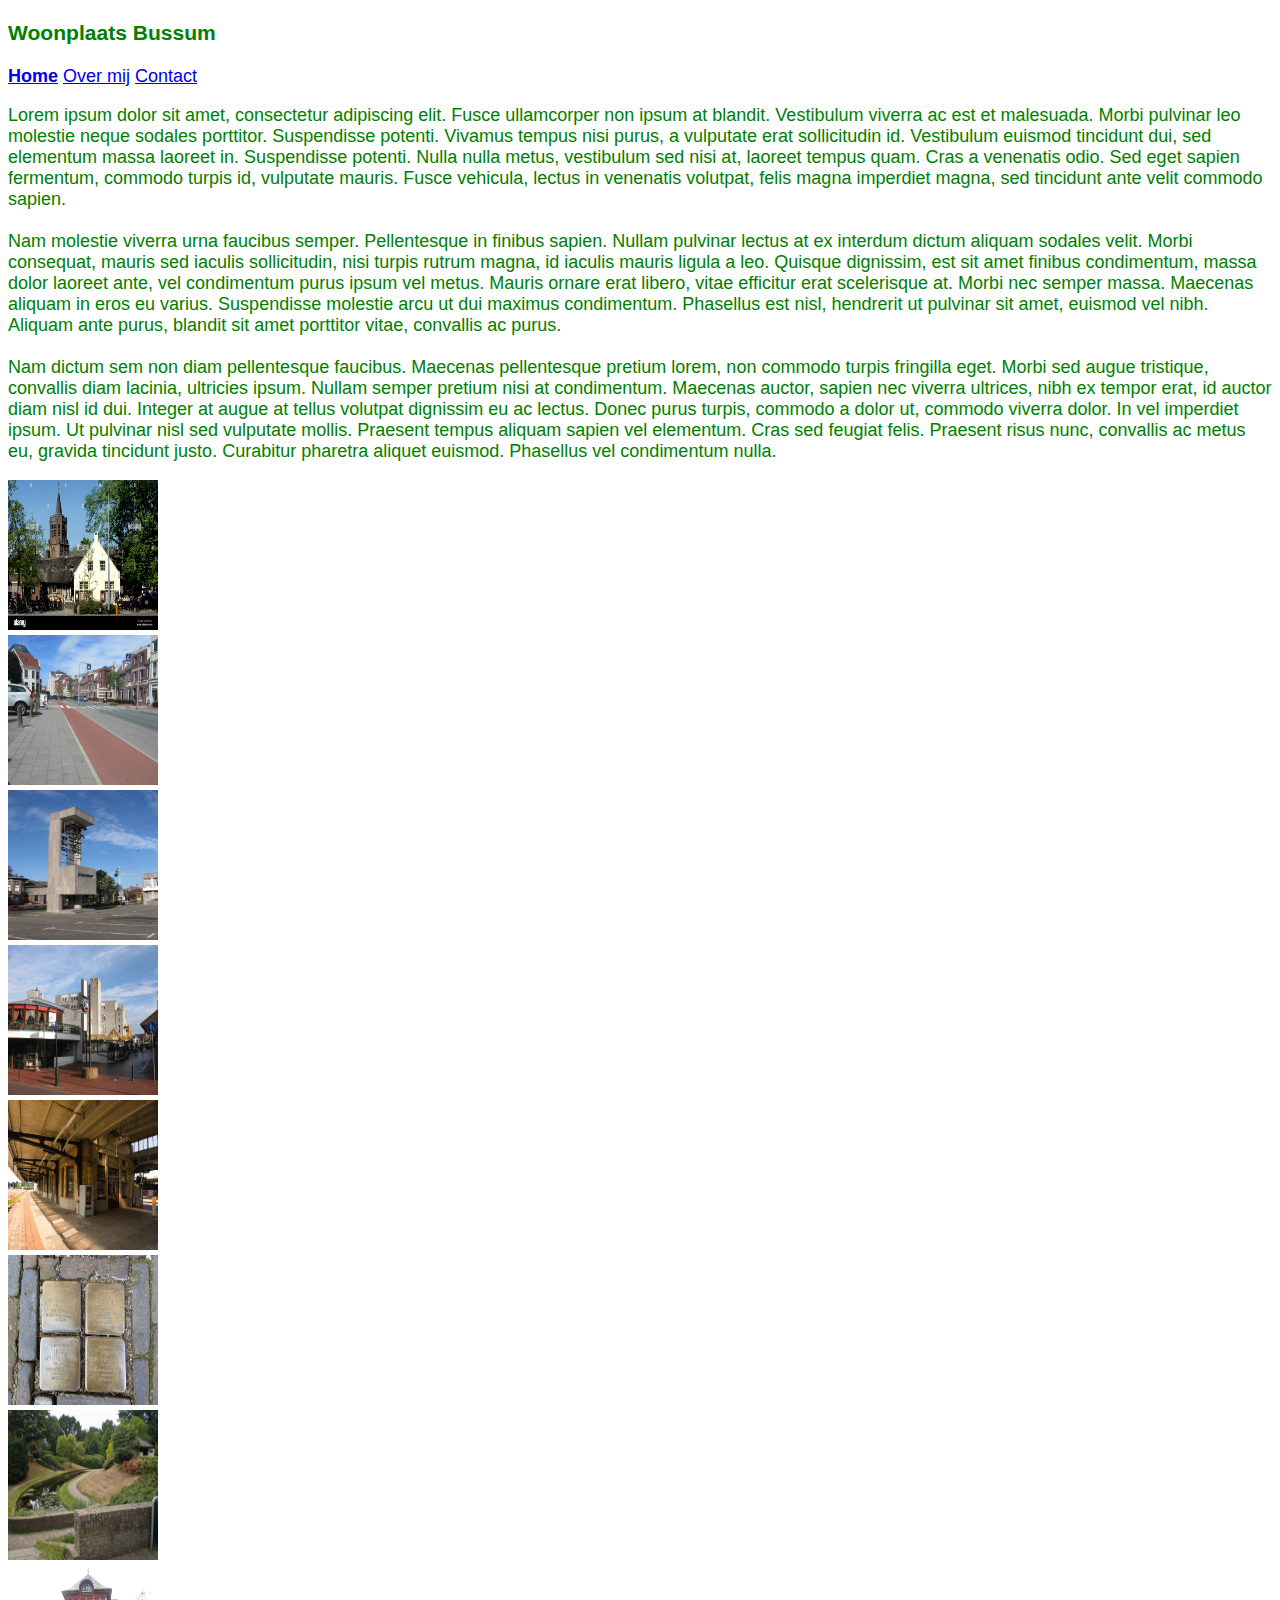
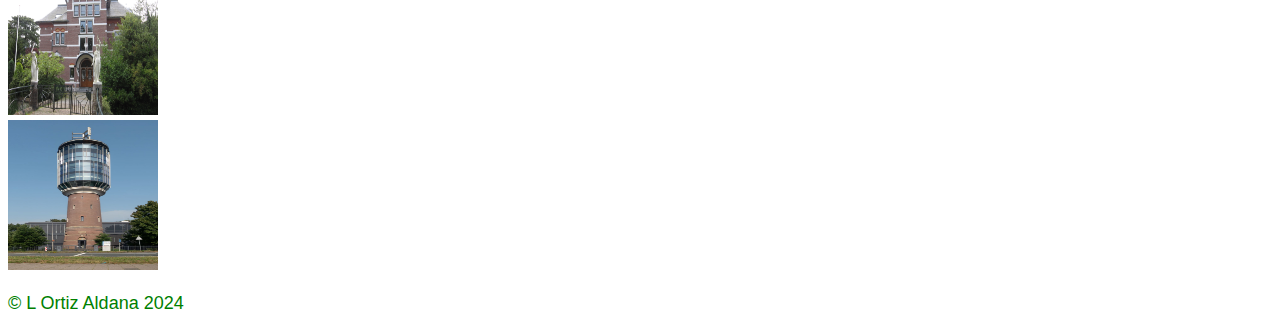
<file: index.html>
<!DOCTYPE html>
<html lang="nl">
<head>
<meta charset="utf-8">
<meta name="viewport" content="width=device-width, initial-scale=1">
<!-- Bootstrap-CSS -->
<link
href="https://cdn.jsdelivr.net/npm/bootstrap@5.3.0-alpha1/dist/css/bootstrap.min.css" rel="stylesheet"
integrity=
"sha384-GLhlTQ8iRABdZLl6O3oVMWSktQOp6b7In1Zl3/Jr59b6EGGoI1aFkw7cmDA6j6gD"
crossorigin="anonymous">
<style type="text/css">body{font-family: Verdana, sans-serif; font-size: 18px; color: green;}input[type="text"], input[type="email"], textarea, select, button{display: block;margin: 15px 0px;}</style>
<title>opdracht les22</title>
</head>
<body class="d-flex h-100 text-center text-white bg-dark">
<div class="cover-container d-flex w-100 h-100 p-3 mx-auto flex-column">
<header class="container-xs">
<div>
<h3 class="aling-self-center" >Woonplaats Bussum</h3>
<nav class="navbar navbar-dark bg-dark">
<a class="nav-link active" aria-current="page" href="index.html"><b>Home</b></a>
<a class="nav-link" href="overmij.html">Over mij</a>
<a class="nav-link" href="contact.html">Contact</a>
</nav>
</div>
</header>
<main class="px-3">
<p class="lead"> Lorem ipsum dolor sit amet, consectetur adipiscing elit. Fusce ullamcorper non ipsum at blandit. Vestibulum viverra ac est et malesuada. Morbi pulvinar leo molestie neque sodales porttitor. Suspendisse potenti. Vivamus tempus nisi purus, a vulputate erat sollicitudin id. Vestibulum euismod tincidunt dui, sed elementum massa laoreet in. Suspendisse potenti. Nulla nulla metus, vestibulum sed nisi at, laoreet tempus quam. Cras a venenatis odio. Sed eget sapien fermentum, commodo turpis id, vulputate mauris. Fusce vehicula, lectus in venenatis volutpat, felis magna imperdiet magna, sed tincidunt ante velit commodo sapien.<br>
<br>Nam molestie viverra urna faucibus semper. Pellentesque in finibus sapien. Nullam pulvinar lectus at ex interdum dictum aliquam sodales velit. Morbi consequat, mauris sed iaculis sollicitudin, nisi turpis rutrum magna, id iaculis mauris ligula a leo. Quisque dignissim, est sit amet finibus condimentum, massa dolor laoreet ante, vel condimentum purus ipsum vel metus. Mauris ornare erat libero, vitae efficitur erat scelerisque at. Morbi nec semper massa. Maecenas aliquam in eros eu varius. Suspendisse molestie arcu ut dui maximus condimentum. Phasellus est nisl, hendrerit ut pulvinar sit amet, euismod vel nibh. Aliquam ante purus, blandit sit amet porttitor vitae, convallis ac purus.<br>
    <br>Nam dictum sem non diam pellentesque faucibus. Maecenas pellentesque pretium lorem, non commodo turpis fringilla eget. Morbi sed augue tristique, convallis diam lacinia, ultricies ipsum. Nullam semper pretium nisi at condimentum. Maecenas auctor, sapien nec viverra ultrices, nibh ex tempor erat, id auctor diam nisl id dui. Integer at augue at tellus volutpat dignissim eu ac lectus. Donec purus turpis, commodo a dolor ut, commodo viverra dolor. In vel imperdiet ipsum. Ut pulvinar nisl sed vulputate mollis. Praesent tempus aliquam sapien vel elementum. Cras sed feugiat felis. Praesent risus nunc, convallis ac metus eu, gravida tincidunt justo. Curabitur pharetra aliquet euismod. Phasellus vel condimentum nulla.</p>
<p class="lead">
    <div class="container-sm">
        <div class="row row-cols-3">
                <div class="col"><img src="img/bontepaard.jpg" class="rounded float-start" alt="afbeelding" height="150" width="150" ></div>
                <div class="col"><img src="img/brinklaan.jpg" class="rounded" alt="afbeelding" height="150" width="150"></div>
                <div class="col"><img src="img/klokkentoren.jpg" class="rounded float-end" alt="afbeelding" height="150" width="150"></div>
                <div class="col"><img src="img/nieuwebrink.jpg" class="rounded float-start" alt="afbeelding" height="150" width="150"></div> 
                <div class="col"><img src="img/stationnaarden-bussum.jpg" class="rounded" alt="afbeelding" height="150" width="150"></div>
                <div class="col"><img src="img/struikelstenen.jpg" class="rounded float-end" alt="afbeelding" height="150" width="150"></div>
                <div class="col"><img src="img/tmouwtje.jpg" class="rounded float-start" alt="afbeelding" height="150" width="150"></div>
                <div class="col"><img src="img/villaamalia.jpg" class="rounded" alt="afbeelding" height="150" width="150"></div>
                <div class="col"><img src="img/watertoren.jpg" class="rounded float-end" alt="afbeelding" height="150" width="150"></div> 
            </div>       
    </div>
</main>
<footer class="mt-auto text-white-50">
<p> © L Ortiz Aldana 2024 </p>
</footer>
</div>
<script src="https://cdn.jsdelivr.net/npm/bootstrap@5.3.0-alpha1/dist/js/bootstrap.bundle.min.js"
integrity=
"sha384-w76AqPfDkMBDXo30jS1Sgez6pr3x5MlQ1ZAGC+nuZB+EYdgRZgiwxhTBTkF7CXvN"
crossorigin="anonymous">
</script>
</body>
</html>
</file>
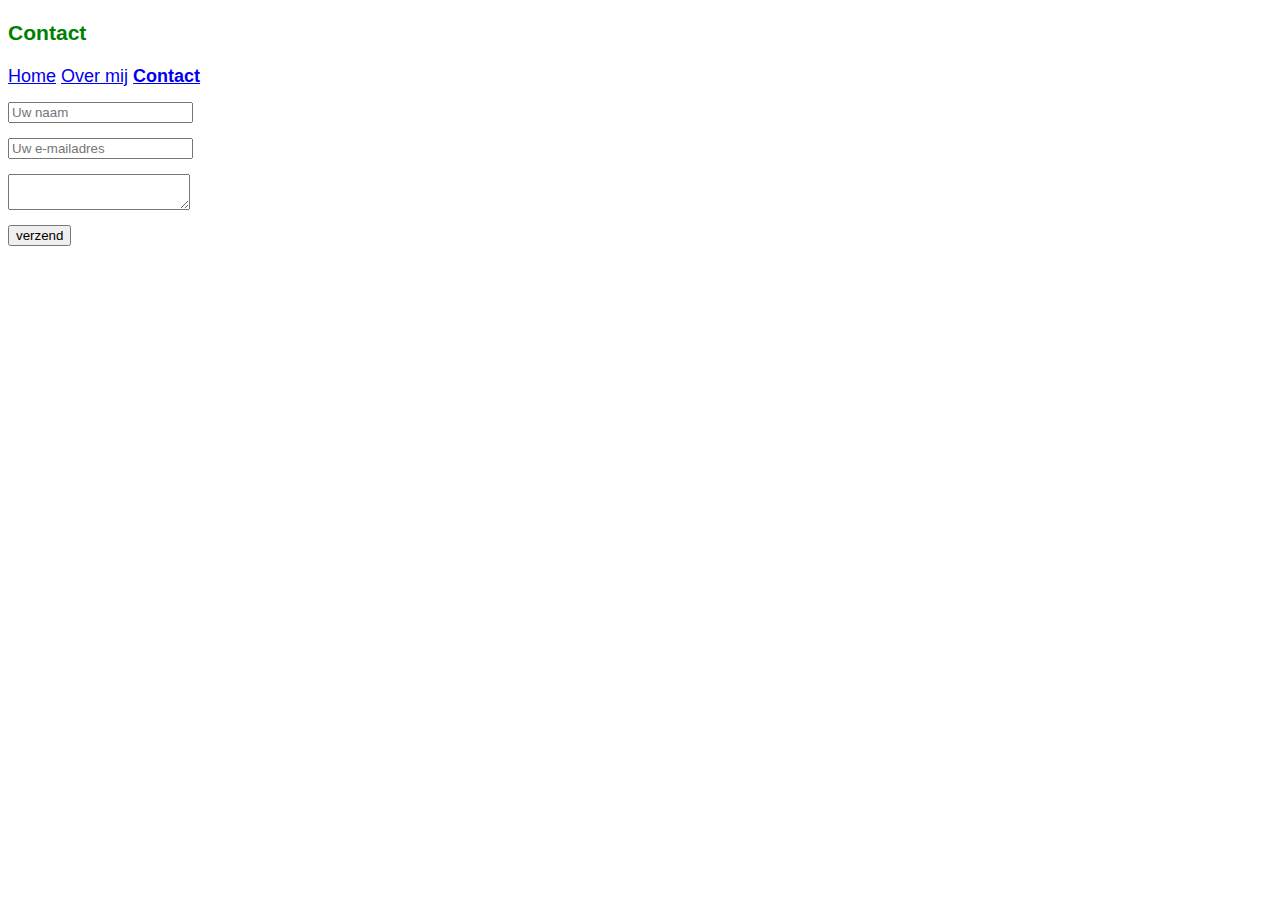
<file: contact.html>
<!DOCTYPE html>
<html lang="nl">
<head>
<!-- Verplichte metatags -->
<meta charset="utf-8">
<meta name="viewport" content="width=device-width, initial-scale=1">
<!-- Bootstrap-CSS -->
<link
href="https://cdn.jsdelivr.net/npm/bootstrap@5.3.0-alpha1/dist/css/bootstrap.min.css" rel="stylesheet"
integrity="sha384-GLhlTQ8iRABdZLl6O3oVMWSktQOp6b7In1Zl3/Jr59b6EGGoI1aFkw7cmDA6j6gD"
crossorigin="anonymous">
<style type="text/css">body{font-family: Verdana, sans-serif; font-size: 18px; color: green;}input[type="text"], input[type="email"], textarea, select, button{display: block;margin: 15px 0px;}</style>
<title>opdracht les 22</title>
</head>
<body class="d-flex h-100 text-center text-white bg-dark">
    <div class="cover-container d-flex w-100 h-100 p-3 mx-auto flex-column">
    <header class="mb-auto">
    <div>
    <h3>Contact</h3>
    <nav class="navbar navbar-dark bg-dark">
    <a class="nav-link active" aria-current="page" href="index.html">Home</a>
    <a class="nav-link" href="overmij.html">Over mij</a>
    <a class="nav-link" href="contact.html"><b>Contact</b></a>
    </nav>
    </div>
    </header>
    <form>
        <input type="text" placeholder="Uw naam" />
        <input type="email" placeholder="Uw e-mailadres" />
        <textarea placeholder="Uw boodschap"> </textarea>
        <button>verzend</button>
        </form>
    <!-- Bootstrap-JavaScript-->
<script
src="https://cdn.jsdelivr.net/npm/bootstrap@5.3.0-alpha1/dist/js/bootstrap.bundle.min.js"
integrity=
"sha384-w76AqPfDkMBDXo30jS1Sgez6pr3x5MlQ1ZAGC+nuZB+EYdgRZgiwxhTBTkF7CXvN"
crossorigin="anonymous">
<footer class="mt-auto text-white-50">
<p> © L Ortiz Aldana 2024 </p>
</footer>
</script>
</div>
</body>
</html>
</file>
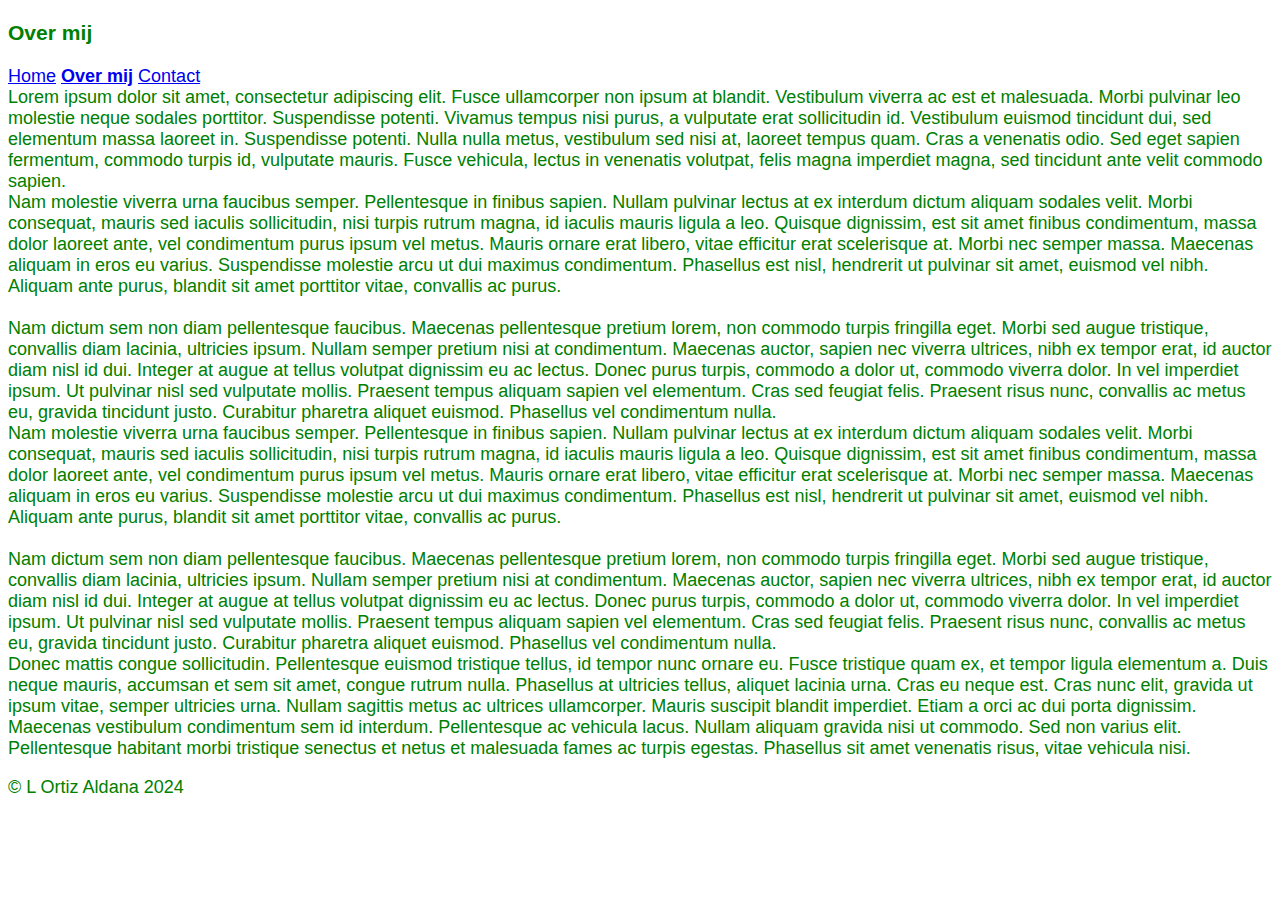
<file: overmij.html>
<!DOCTYPE html>
<html lang="nl">
<head>
<!-- Verplichte metatags -->
<meta charset="utf-8">
<meta name="viewport" content="width=device-width, initial-scale=1">
<!-- Bootstrap-CSS -->
<link
href="https://cdn.jsdelivr.net/npm/bootstrap@5.3.0-alpha1/dist/css/bootstrap.min.css" rel="stylesheet"
integrity="sha384-GLhlTQ8iRABdZLl6O3oVMWSktQOp6b7In1Zl3/Jr59b6EGGoI1aFkw7cmDA6j6gD"
crossorigin="anonymous">
<style type="text/css">body{font-family: Verdana, sans-serif; font-size: 18px; color: green;}input[type="text"], input[type="email"], textarea, select, button{display: block;margin: 15px 0px;}</style>
<title>opdracht les 22</title>
</head>
    <body class="d-flex h-100 text-center text-white bg-dark">
        <div class="cover-container d-flex w-100 h-100 p-3 mx-auto flex-column">
        <header class="container-sm">
        <div>
        <h3 class="aling-self-center mb-0">Over mij</h3>
        <nav class="navbar navbar-dark bg-dark">
        <a class="nav-link active" aria-current="page" href="index.html">Home</a>
        <a class="nav-link" href="overmij.html"><b>Over mij</b></a>
        <a class="nav-link" href="contact.html">Contact</a>
        </nav>
        </div>
        </header>
        <div class="container">
            <div class="row align-items-start">
              <div class="col">
                Lorem ipsum dolor sit amet, consectetur adipiscing elit. Fusce ullamcorper non ipsum at blandit. Vestibulum viverra ac est et malesuada. Morbi pulvinar leo molestie neque sodales porttitor. Suspendisse potenti. Vivamus tempus nisi purus, a vulputate erat sollicitudin id. Vestibulum euismod tincidunt dui, sed elementum massa laoreet in. Suspendisse potenti. Nulla nulla metus, vestibulum sed nisi at, laoreet tempus quam. Cras a venenatis odio. Sed eget sapien fermentum, commodo turpis id, vulputate mauris. Fusce vehicula, lectus in venenatis volutpat, felis magna imperdiet magna, sed tincidunt ante velit commodo sapien.<br>
                Nam molestie viverra urna faucibus semper. Pellentesque in finibus sapien. Nullam pulvinar lectus at ex interdum dictum aliquam sodales velit. Morbi consequat, mauris sed iaculis sollicitudin, nisi turpis rutrum magna, id iaculis mauris ligula a leo. Quisque dignissim, est sit amet finibus condimentum, massa dolor laoreet ante, vel condimentum purus ipsum vel metus. Mauris ornare erat libero, vitae efficitur erat scelerisque at. Morbi nec semper massa. Maecenas aliquam in eros eu varius. Suspendisse molestie arcu ut dui maximus condimentum. Phasellus est nisl, hendrerit ut pulvinar sit amet, euismod vel nibh. Aliquam ante purus, blandit sit amet porttitor vitae, convallis ac purus.<br><br>Nam dictum sem non diam pellentesque faucibus. Maecenas pellentesque pretium lorem, non commodo turpis fringilla eget. Morbi sed augue tristique, convallis diam lacinia, ultricies ipsum. Nullam semper pretium nisi at condimentum. Maecenas auctor, sapien nec viverra ultrices, nibh ex tempor erat, id auctor diam nisl id dui. Integer at augue at tellus volutpat dignissim eu ac lectus. Donec purus turpis, commodo a dolor ut, commodo viverra dolor. In vel imperdiet ipsum. Ut pulvinar nisl sed vulputate mollis. Praesent tempus aliquam sapien vel elementum. Cras sed feugiat felis. Praesent risus nunc, convallis ac metus eu, gravida tincidunt justo. Curabitur pharetra aliquet euismod. Phasellus vel condimentum nulla.
              </div>
              <div class="row aling-self-center">
              <div class="col">
                Nam molestie viverra urna faucibus semper. Pellentesque in finibus sapien. Nullam pulvinar lectus at ex interdum dictum aliquam sodales velit. Morbi consequat, mauris sed iaculis sollicitudin, nisi turpis rutrum magna, id iaculis mauris ligula a leo. Quisque dignissim, est sit amet finibus condimentum, massa dolor laoreet ante, vel condimentum purus ipsum vel metus. Mauris ornare erat libero, vitae efficitur erat scelerisque at. Morbi nec semper massa. Maecenas aliquam in eros eu varius. Suspendisse molestie arcu ut dui maximus condimentum. Phasellus est nisl, hendrerit ut pulvinar sit amet, euismod vel nibh. Aliquam ante purus, blandit sit amet porttitor vitae, convallis ac purus.<br><br>Nam dictum sem non diam pellentesque faucibus. Maecenas pellentesque pretium lorem, non commodo turpis fringilla eget. Morbi sed augue tristique, convallis diam lacinia, ultricies ipsum. Nullam semper pretium nisi at condimentum. Maecenas auctor, sapien nec viverra ultrices, nibh ex tempor erat, id auctor diam nisl id dui. Integer at augue at tellus volutpat dignissim eu ac lectus. Donec purus turpis, commodo a dolor ut, commodo viverra dolor. In vel imperdiet ipsum. Ut pulvinar nisl sed vulputate mollis. Praesent tempus aliquam sapien vel elementum. Cras sed feugiat felis. Praesent risus nunc, convallis ac metus eu, gravida tincidunt justo. Curabitur pharetra aliquet euismod. Phasellus vel condimentum nulla.
              </div>
              <div class="row align-items-end">
              <div class="col">
                Donec mattis congue sollicitudin. Pellentesque euismod tristique tellus, id tempor nunc ornare eu. Fusce tristique quam ex, et tempor ligula elementum a. Duis neque mauris, accumsan et sem sit amet, congue rutrum nulla. Phasellus at ultricies tellus, aliquet lacinia urna. Cras eu neque est. Cras nunc elit, gravida ut ipsum vitae, semper ultricies urna. Nullam sagittis metus ac ultrices ullamcorper. Mauris suscipit blandit imperdiet. Etiam a orci ac dui porta dignissim. Maecenas vestibulum condimentum sem id interdum. Pellentesque ac vehicula lacus. Nullam aliquam gravida nisi ut commodo. Sed non varius elit. Pellentesque habitant morbi tristique senectus et netus et malesuada fames ac turpis egestas. Phasellus sit amet venenatis risus, vitae vehicula nisi.
              </div>
            </div>
            </div>
            </div>
            </div>
              <!-- Bootstrap-JavaScript-->
<script
src="https://cdn.jsdelivr.net/npm/bootstrap@5.3.0-alpha1/dist/js/bootstrap.bundle.min.js"
integrity=
"sha384-w76AqPfDkMBDXo30jS1Sgez6pr3x5MlQ1ZAGC+nuZB+EYdgRZgiwxhTBTkF7CXvN"
crossorigin="anonymous">
</script>
<footer class="mt-auto text-white-50">
    <p> © L Ortiz Aldana 2024 </p>
    </footer>
    </div>
</body>
</html>
</file>
